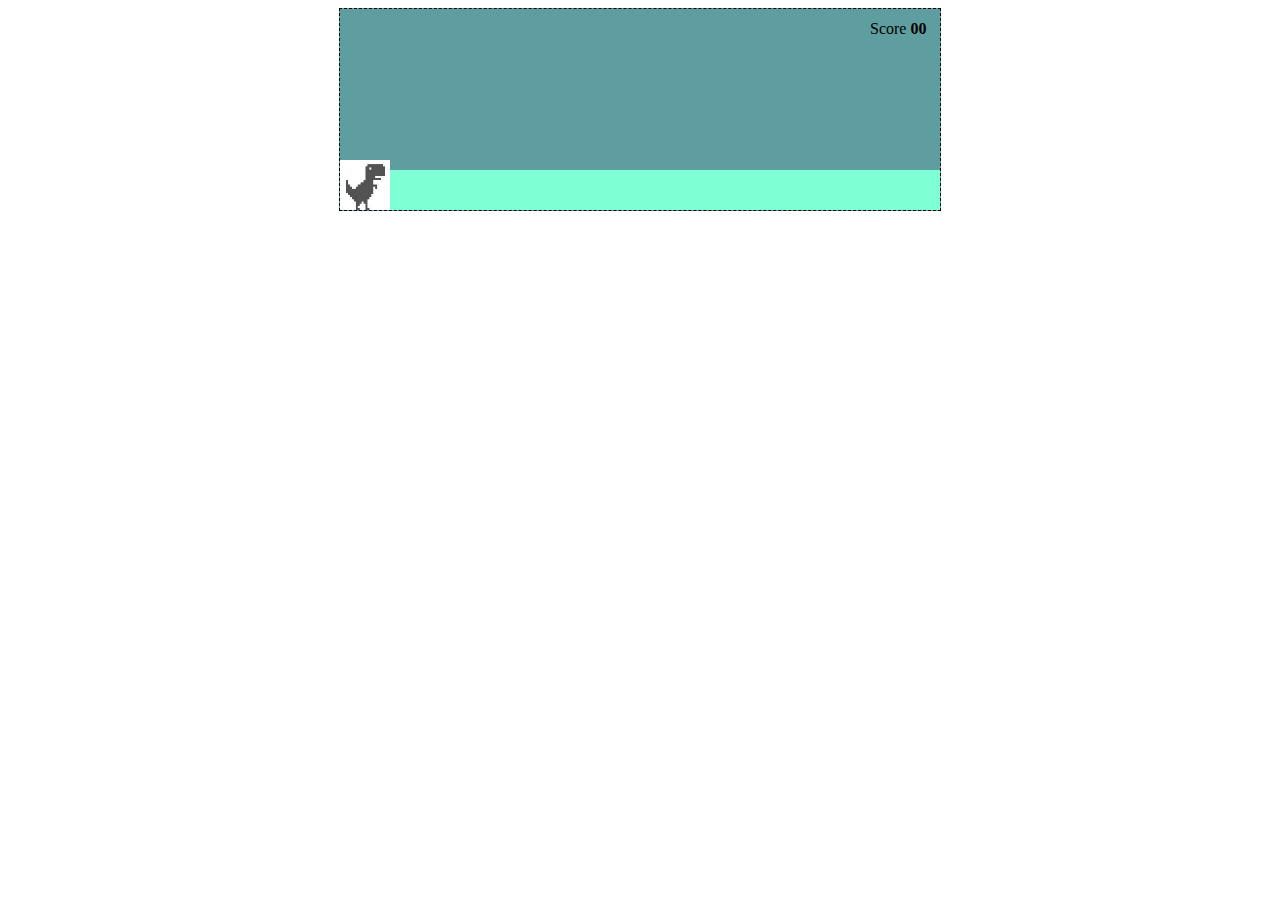
<file: index.html>
<!DOCTYPE html>
<html lang="en">
  <head>
    <meta charset="UTF-8" />
    <meta name="viewport" content="width=device-width, initial-scale=1.0" />
    <title>Document</title>
    <link rel="stylesheet" href="styles.css" />
  </head>
  <body>
    <div class="game">
      <div id="dino"></div>
      <div id="cactus-container">
        <!-- <div id="dinofly"></div> -->
        <div id="cactus"></div>
      </div>
      <div id="score">Score <b>00</b></div>
      <div id="gameOver">Game Over</div>
    </div>
    <script src="scripts.js"></script>
  </body>
</html>
</file>
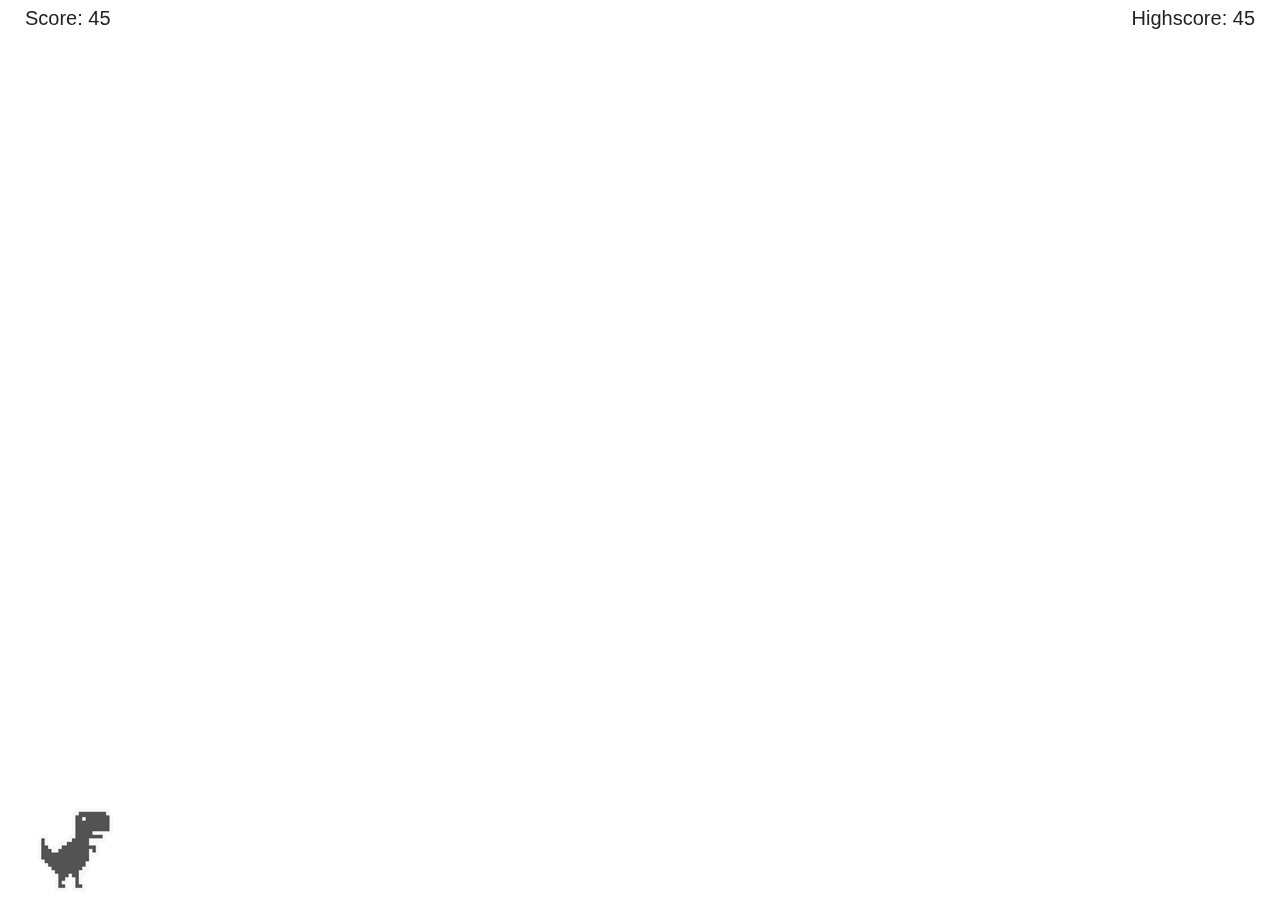
<file: canvas.html>
<!DOCTYPE html>
<html lang="en">
<head>
    <meta charset="UTF-8">
    <meta http-equiv="X-UA-Compatible" content="IE=edge">
    <meta name="viewport" content="width=device-width, initial-scale=1.0">
    <link rel="stylesheet" href="canvas.css" />
    <title>Document</title>
</head>
<body>
    
    <canvas id="dino-game" width="640" height="100">

        <img id="dino-normal" width="20" height="20" src="img/dino-oficial.png" alt="The Scream" style="display:none;">

        <img id="dino-rebaixado" width="20" height="20" src="img/dino-oficial-agachado.png" alt="The Scream" style="display:none;">
        

    </canvas>
    <script src="canvas.js"></script>
</body>
</html>
</file>
<file: styles.css>
.game {
  width: 600px;
  height: 201px;
  border: 1px dashed black;
  margin: auto;
  display: flex;
  align-items: flex-end;
  background-color: cadetblue;
}

#dino {
  width: 50px;
  height: 50px;
  background-image: url(img/dino.png);
  background-size: 50px 50px;
  position: absolute;
  /* top: 15  0px; */
  /* top: 150px; */
}

.jump {
  animation: dinoJump 0.6s linear;
}
@keyframes dinoJump {
  0% {
    top: 160px;
  }

  30% {
    top: 130px;
  }

  50% {
    top: 80px;
  }

  80% {
    top: 130px;
  }

  100% {
    top: 160px;
  }
}

.squat {
  background-image: url(img/dino-squat.png) !important;
  background-size: 50px 30px !important;
}

#cactus-container {
  height: 40px;
  width: 600px;
  background-color: aquamarine;
}

#cactus {
  width: 20px;
  height: 40px;
  position: relative;
  right: 600px;
  background-image: url("img/cactus.png");
  background-size: 20px 40px;
  animation: cactusRun 1.4s infinite linear;
}
@keyframes cactusRun {
  0% {
    left: 580px;
  }

  100% {
    left: -20px;
  }
}

#score {
  height: auto;
  width: auto;
  position: absolute;
  top: 20px; 
  right: 100px;
  left: 870px
}

#gameOver {
  display: none;
  font-size: 70px; 
  position: absolute;
  left: calc(50% - 181px);
  top: calc(50% - 40px);
  width: 362px;
  height: 80px;
  color: #525252;
}
</file>
<file: canvas.css>
body {
    margin: 0 !important;
}

canvas {
    display: block;
}
</file>
